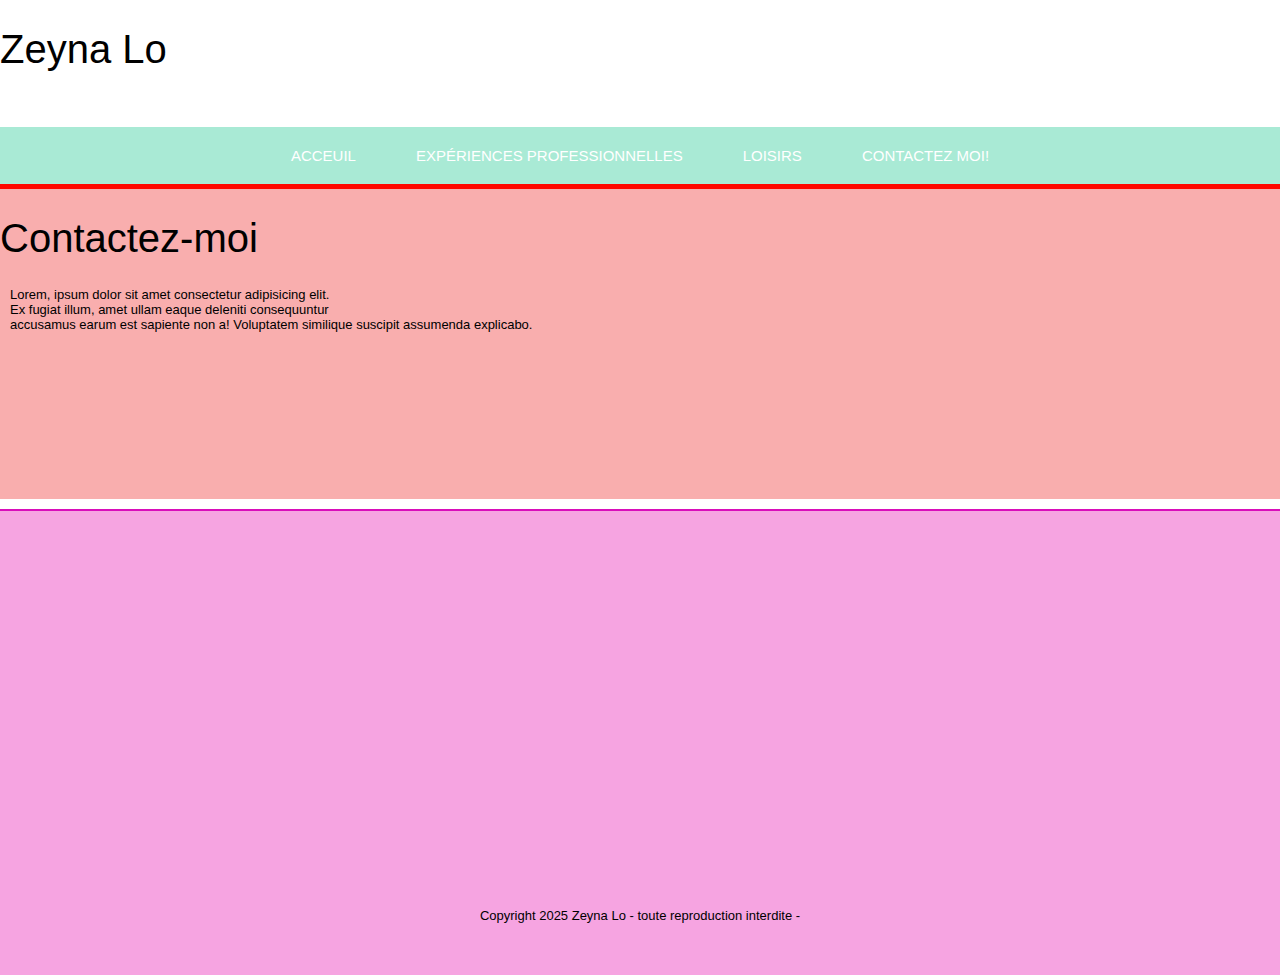
<file: contact.html>
<!DOCTYPE html>
<html lang="fr">
<head>
    <meta charset="UTF-8">
    <meta name="viewport" content="width=device-width, initial-scale=1.0">
    <link rel="stylesheet" href="style.css">
    <title>Mon CV en ligne</title>
</head>
<body>
    <header>
        <h1>Zeyna Lo</h1>
    </header>

    <nav>
        <div class="table">
            <ul>
                <li class="menu-ind"> <a href="Index.html">Acceuil</a></li>
                <li class="menu-exp"> <a href="experiences-pro.html"> Expériences Professionnelles</a></li>
                <li class="menu-hob"> <a href="hobbies.html">Loisirs</a></li>
                <li class="menu-con"> <a href="contact.html">Contactez moi!</a></li>
            </ul>
        </div>
    </nav>
    <section class="rouge">
        <h1>Contactez-moi</h1>
        <div class="sec">
            <p>Lorem, ipsum dolor sit amet consectetur adipisicing elit. <br>
                Ex fugiat illum, amet ullam eaque deleniti consequuntur <br>
                accusamus earum est sapiente non a! Voluptatem similique suscipit assumenda explicabo.</p>

        </div>

    </section>
    <footer>
        <p>Copyright 2025 Zeyna Lo - toute reproduction interdite - </p>
    </footer>
</body>
</html>
</file>
<file: style.css>
body {
    font-family: Verdana, Geneva, Tahoma, sans-serif;
    font-size: 13px;
    margin: 0px;
    padding: 0px;

}
h1{
    font-size: 40px;
    font-weight: normal;
}
header{
    height: 100px;
}
footer{
    height: 80px;
    padding-top: 30%;
    text-align: center;
    background-color: rgb(246, 164, 225);
    border-top: 2px solid rgb(217, 14, 186);
}
nav {
    width: 100%;
    background-color: rgb(169, 234, 213);
}

nav ul{
    margin: 0px;
    padding: 0px;


}
nav li {
    list-style-type: none;
    float: left;
}

nav a {
    display: inline-block;
    text-decoration: none;
    padding: 20px 30px;
    color: #fff;
    text-transform: uppercase;
    font-size: 15px;

}
.table{
    display: table;
    margin: 0 auto;
}
.menu-ind:hover, .presentation {
    border-top: 5px solid rgb(218, 240, 155);
    background-color: rgba(199, 231, 40, 0.15);
}
.menu-exp:hover, .parcours{
    border-top: 5px solid rgb(232, 143, 184);
    background-color: rgba(254, 13, 130, 0.15);
}
.menu-hob:hover, .competences {
    border-top: 5px solid rgb(159, 242, 166);
    background-color: rgba(91, 230, 53, 0.15);
}
.menu-con:hover, .recomandation{
    border-top: 5px solid rgb(207, 126, 239);
    background-color: rgba(208, 31, 243, 0.15);
}
nav li:hover{
    padding: 15px 30px 20px 30px;
}

section {
    width: 100%;
    min-height: 300px;
    padding-bottom: 10px;
    margin-bottom: 10px;

}
.sec {
    margin: 0px 10px;

}
.left {
    float: left;
    width: 30%;
}
.right{
    float: left;
    width: 70%;
}
.cleft, .cright, .sousleft, .sousright{
    width: 50%;
    float: left;
}
.sec::after, .exp::after, .reco::after{
    content: "";
    display: table;
    clear: both;
}
.orange {
    border-top: 5px solid #f39b27;
    background-color: #e5cfb1;
    margin-bottom: 0px;
}
.rose {
    border-top: 5px solid #f00586;
    background-color: #f1aedd;
    margin-bottom: 0px;
}
.vert{
    border-top: 5px solid #01f816;
    background-color: #97ed9a;
    margin-bottom: 0px;
}
.bleu {
    border-top: 5px solid #2c8ff1;
    background-color: #bec9f4;
    margin-bottom: 0px;
}
.jaune {
    border-top: 5px solid #ffee02;
    background-color: #f3e9a0;
    margin-bottom: 0px;
}
.rouge {
    border-top: 5px solid #ff0800;
    background-color: #f9aeae;
}
.leftexp {
    width: 45%;
    float: left;
}
.rightexp {
    width: 50%;
    float: left;
    margin-left: 5%;
}
.leftexp img {
    width: 100%;
    max-width: 400px;
}
.rightexp img {
    width: 100%;
    max-width: 400px;
}


@media screen and (max-width: 780px){
    header{
        height: 50px;
    }
    h1 {
        font-size: 28px;
        margin: 20px 0px 0px 0px;
    }
    nav li a{
        font-size: 12px;
        padding: 10px;
    }
    nav li:hover a {
        padding: 5px 10px 10px 10 px;
    }
}
</file>
